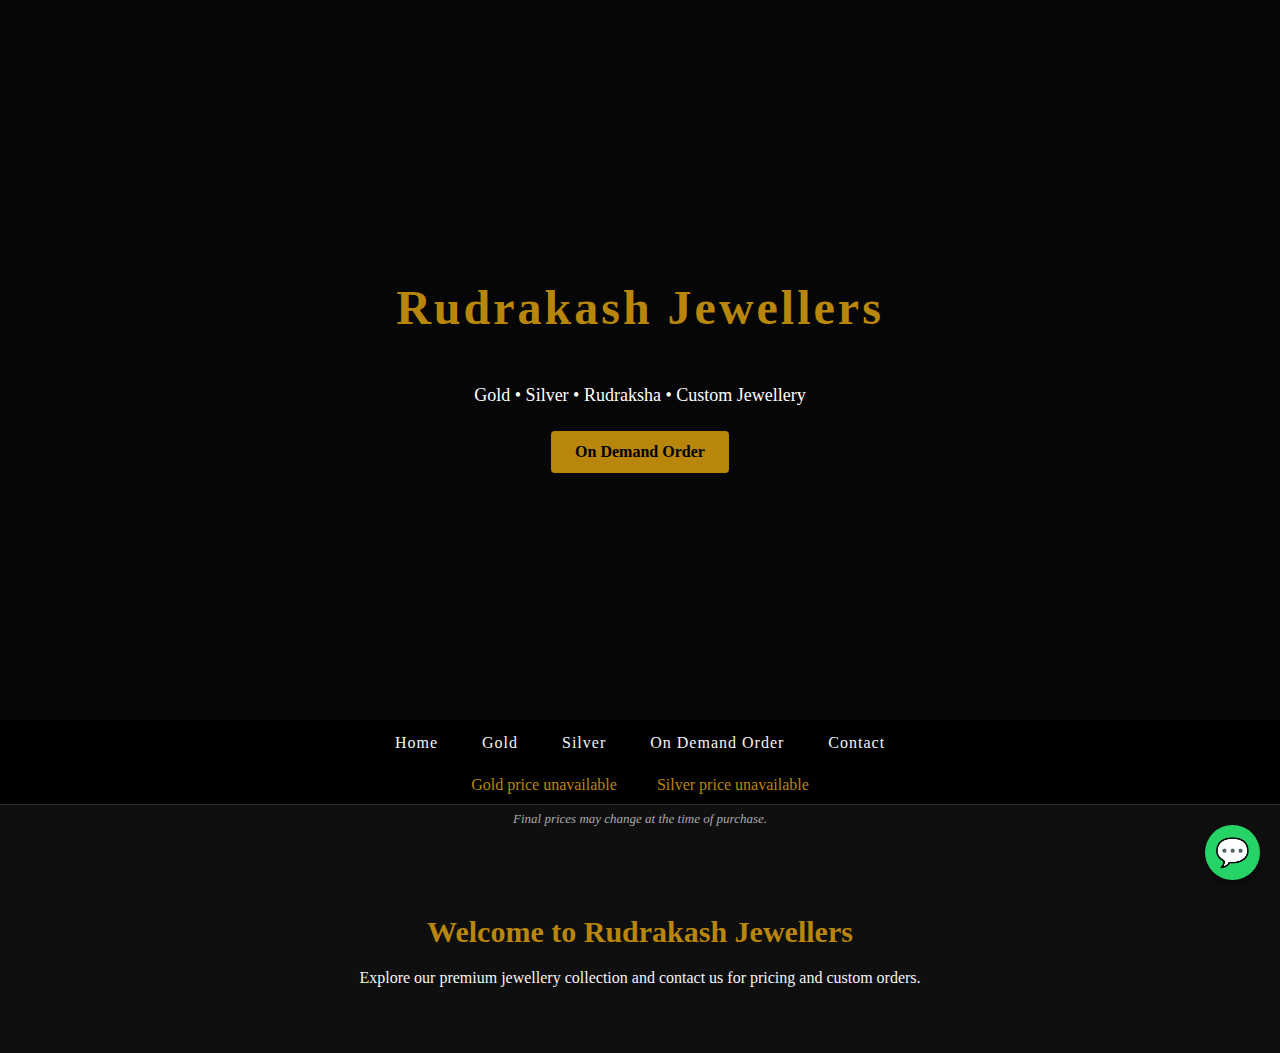
<file: index.html>
<!DOCTYPE html>
<html>
<head>
    <title>Rudrakash Jewellers</title>
    <link rel="stylesheet" href="style.css">

</head>
<body>

  <!-- HERO SLIDER -->
<div class="hero-slider">
    <div class="overlay">
        <h1>Rudrakash Jewellers</h1>
        <p>Gold • Silver • Rudraksha • Custom Jewellery</p>

        <a href="order.html" class="hero-btn">
            On Demand Order
        </a>
    </div>
</div>


    <!-- MENU BAR -->
    <div class="navbar">
    <a href="index.html">Home</a>
    <a href="gold.html">Gold</a>
    <a href="silver.html">Silver</a>
    <a href="order.html">On Demand Order</a>
    <a href="contact.html">Contact</a>
</div>

<!-- LIVE METAL PRICES -->
<div class="price-bar">
    <span id="gold-price">Gold: Loading...</span>
    <span id="silver-price">Silver: Loading...</span>
</div>
<p class="price-note">
    Final prices may change at the time of purchase.

    <!-- MAIN CONTENT -->
    <div class="content">
        <h2>Welcome to Rudrakash Jewellers</h2>
        <p>
            Explore our premium jewellery collection and contact us
            for pricing and custom orders.
        </p>
    </div>
    <a href="https://wa.me/919068099907" 
   class="whatsapp-float" 
   target="_blank">
   💬
</a>

<script src="script.js"></script>
</body>


</html>
</file>
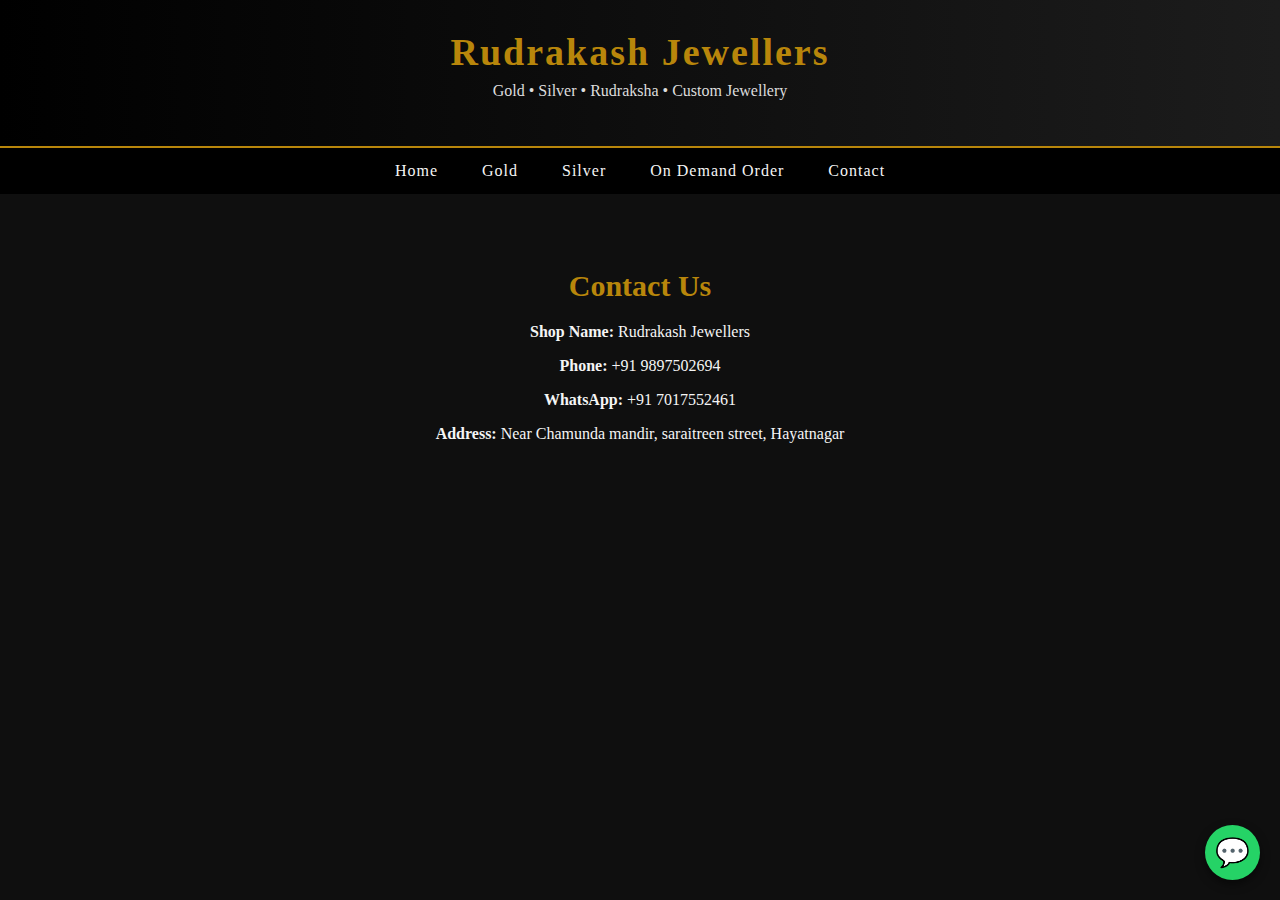
<file: Contact.html>
<!DOCTYPE html>
<html>
<head>
    <title>Contact Us - Rudrakash Jewellers</title>
    <link rel="stylesheet" href="style.css">
</head>
<body>

<!-- HEADER -->
<div class="header">
    <h1>Rudrakash Jewellers</h1>
    <p>Gold • Silver • Rudraksha • Custom Jewellery</p>
</div>

<!-- MENU -->
<div class="navbar">
    <a href="index.html">Home</a>
    <a href="gold.html">Gold</a>
    <a href="silver.html">Silver</a>
    <a href="order.html">On Demand Order</a>
    <a href="contact.html">Contact</a>
</div>

<!-- CONTENT -->
<div class="content">
    <h2>Contact Us</h2>

    <p><strong>Shop Name:</strong> Rudrakash Jewellers</p>
    <p><strong>Phone:</strong> +91 9897502694</p>
    <p><strong>WhatsApp:</strong> +91 7017552461</p>
    <p><strong>Address:</strong> Near Chamunda mandir, saraitreen street, Hayatnagar </p>

    <br>

    <!-- GOOGLE MAP -->
    <iframe 
        src="https://www.google.com/maps?q=delhi&output=embed"
        width="100%" 
        height="300" 
        style="border:0;" 
        allowfullscreen="" 
        loading="lazy">
    </iframe>
</div>
<a href="https://wa.me/919068099907" 
   class="whatsapp-float" 
   target="_blank">
   💬
</a>

</body>
</html>
</file>
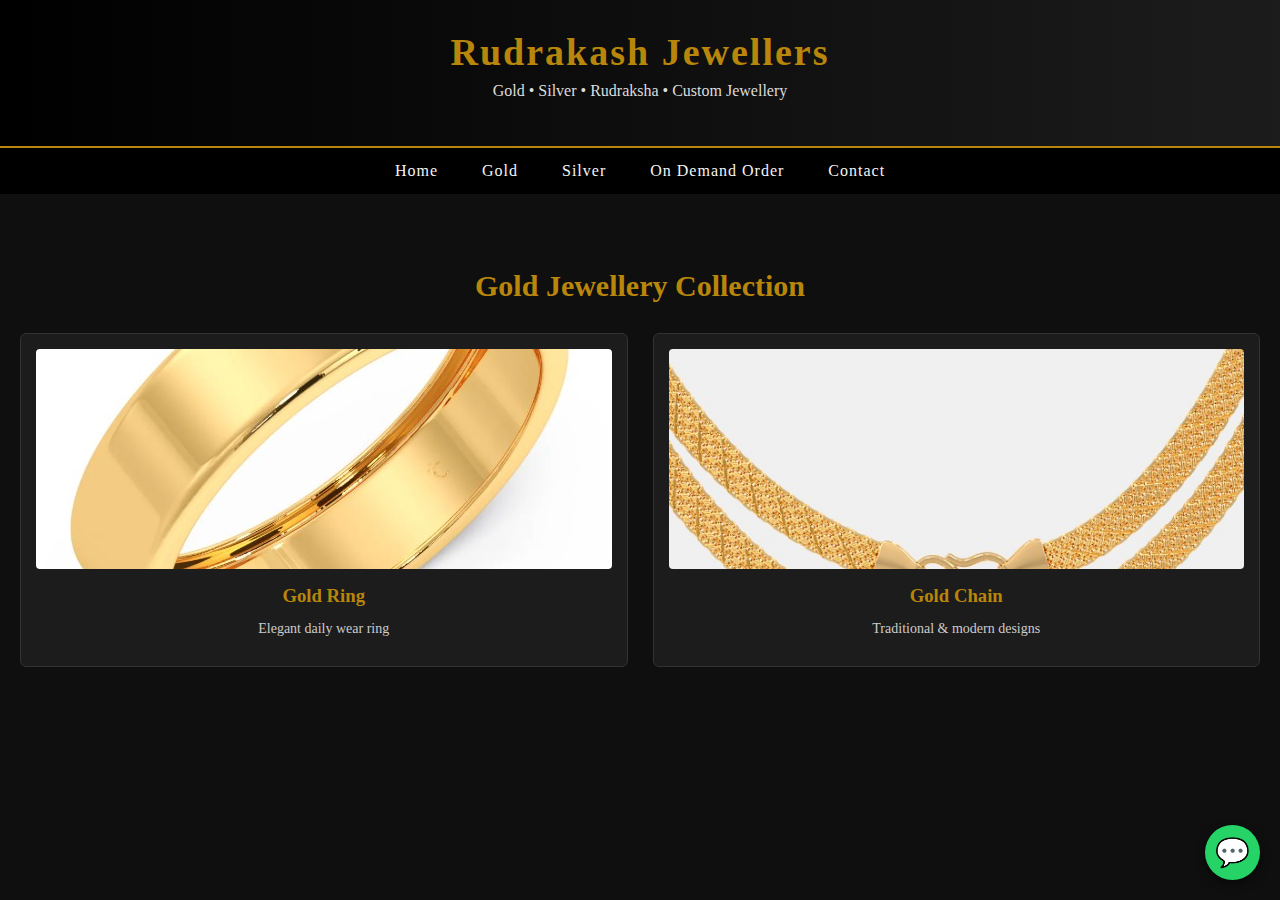
<file: gold.html>
<!DOCTYPE html>
<html>
<head>
    <title>Gold Jewellery - Rudrakash Jewellers</title>
    <link rel="stylesheet" href="style.css">
</head>
<body>

<div class="header">
    <h1>Rudrakash Jewellers</h1>
    <p>Gold • Silver • Rudraksha • Custom Jewellery</p>
</div>

<div class="navbar">
    <a href="index.html">Home</a>
    <a href="gold.html">Gold</a>
    <a href="silver.html">Silver</a>
    <a href="order.html">On Demand Order</a>
    <a href="contact.html">Contact</a>
</div>

<div class="content">
    <h2>Gold Jewellery Collection</h2>

    <div class="product-grid">

        <div class="product-card">
            <img src="gold-ring.jpg">
            <h3>Gold Ring</h3>
            <p>Elegant daily wear ring</p>
        </div>

        <div class="product-card">
            <img src="gold-chain.jpg">
            <h3>Gold Chain</h3>
            <p>Traditional & modern designs</p>
        </div>

    </div>
</div>

<a href="https://wa.me/919068099907" 
   class="whatsapp-float" 
   target="_blank">
   💬
</a>

</body>
</html>
</file>
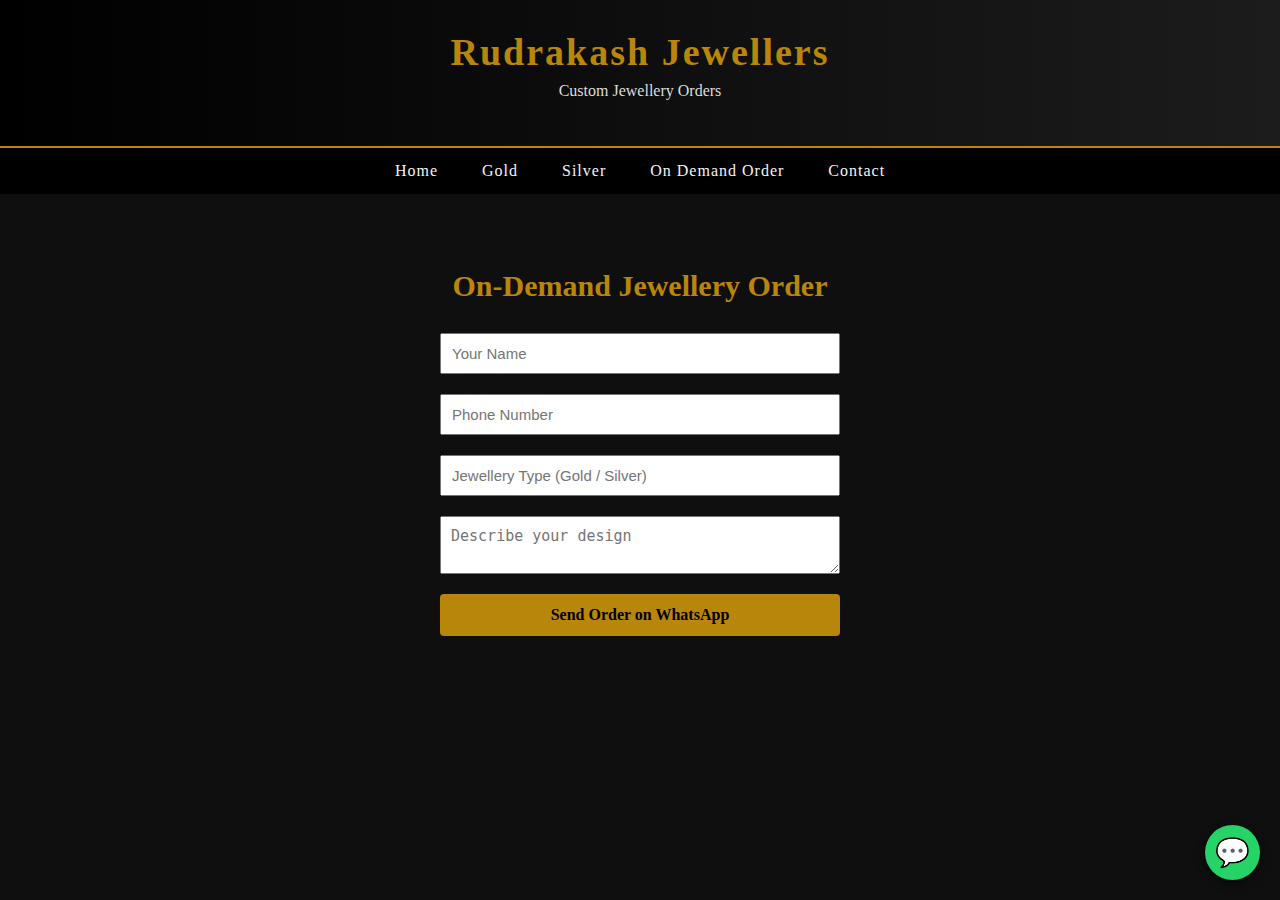
<file: order.html>
<!DOCTYPE html>
<html>
<head>
    <title>On Demand Order - Rudrakash Jewellers</title>
    <link rel="stylesheet" href="style.css">
</head>
<body>

<div class="header">
    <h1>Rudrakash Jewellers</h1>
    <p>Custom Jewellery Orders</p>
</div>

<div class="navbar">
    <a href="index.html">Home</a>
    <a href="gold.html">Gold</a>
    <a href="silver.html">Silver</a>
    <a href="order.html">On Demand Order</a>
    <a href="contact.html">Contact</a>
</div>

<div class="content">
    <h2>On-Demand Jewellery Order</h2>

    <form class="order-form">
        <input type="text" placeholder="Your Name" required>
        <input type="text" placeholder="Phone Number" required>
        <input type="text" placeholder="Jewellery Type (Gold / Silver)">
        <textarea placeholder="Describe your design"></textarea>

        <a class="submit-btn"
           href="https://wa.me/919068099907"
           target="_blank">
           Send Order on WhatsApp
        </a>
    </form>
</div>
<a href="https://wa.me/919068099907" 
   class="whatsapp-float" 
   target="_blank">
   💬
</a>

</body>
</html>
</file>
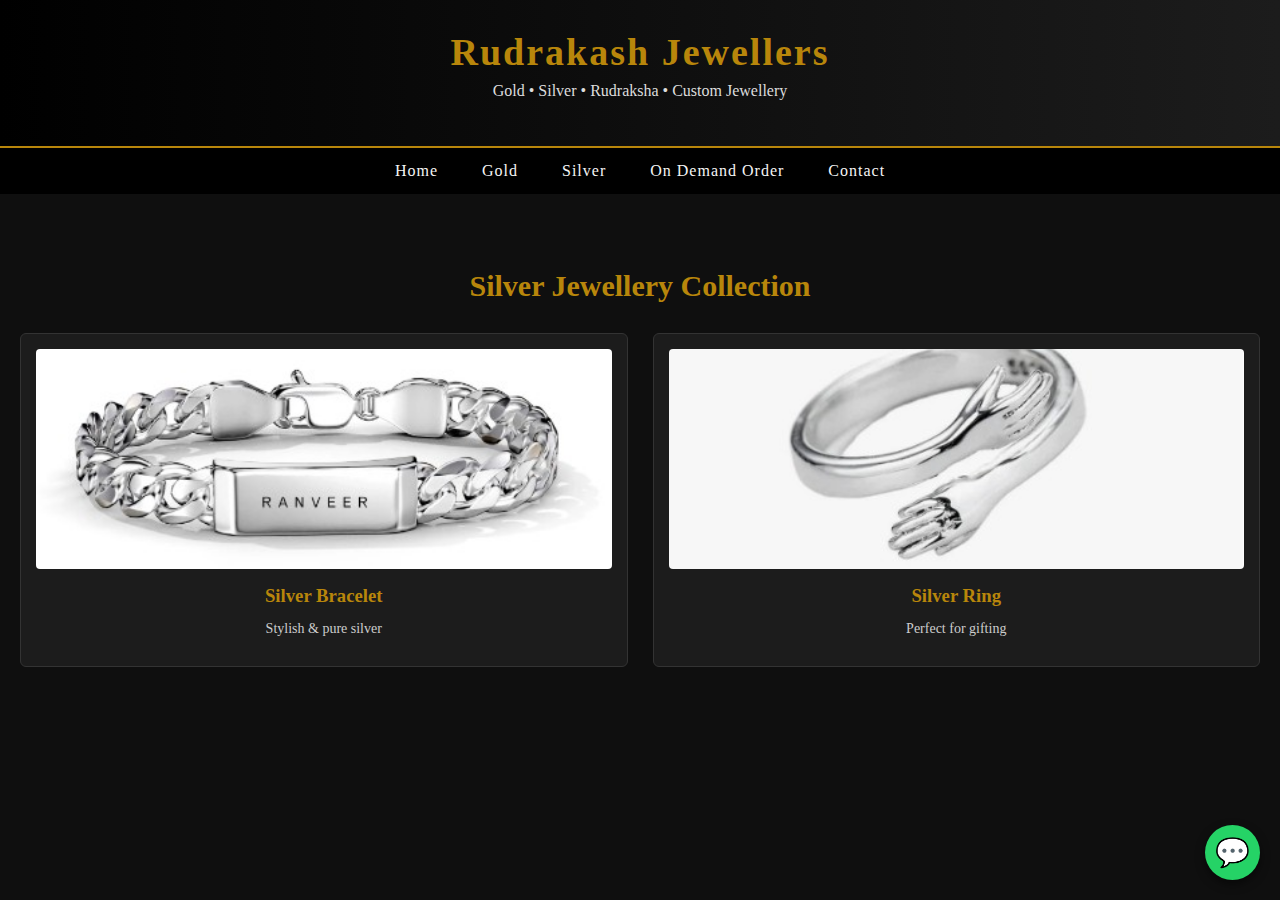
<file: silver.html>
<!DOCTYPE html>
<html>
<head>
    <title>Silver Jewellery - Rudrakash Jewellers</title>
    <link rel="stylesheet" href="style.css">
</head>
<body>

<div class="header">
    <h1>Rudrakash Jewellers</h1>
    <p>Gold • Silver • Rudraksha • Custom Jewellery</p>
</div>

<div class="navbar">
    <a href="index.html">Home</a>
    <a href="gold.html">Gold</a>
    <a href="silver.html">Silver</a>
    <a href="order.html">On Demand Order</a>
    <a href="contact.html">Contact</a>
</div>

<div class="content">
    <h2>Silver Jewellery Collection</h2>

    <div class="product-grid">

        <div class="product-card">
            <img src="silver-bracelet.jpg">
            <h3>Silver Bracelet</h3>
            <p>Stylish & pure silver</p>
        </div>

        <div class="product-card">
            <img src="silver-ring.jpg">
            <h3>Silver Ring</h3>
            <p>Perfect for gifting</p>
        </div>

    </div>
</div>

<a href="https://wa.me/919068099907s" 
   class="whatsapp-float" 
   target="_blank">
   💬
</a>

</body>
</html>
</file>
<file: style.css>
/* ===== HERO BACKGROUND SLIDER ===== */
.hero-slider {
    height: 80vh;
    background-size: cover;
    background-position: center;
    animation: slideShow 16s infinite;
    position: relative;
}

/* Dark overlay for text readability */
.overlay {
    background: rgba(0,0,0,0.6);
    height: 100%;
    display: flex;
    flex-direction: column;
    justify-content: center;
    align-items: center;
    text-align: center;
}

.overlay h1 {
    color: #b8860b;
    font-size: 48px;
    letter-spacing: 3px;
}

.overlay p {
    color: #fff;
    font-size: 18px;
    margin-bottom: 25px;
}

.hero-btn {
    padding: 12px 24px;
    background-color: #b8860b;
    color: #000;
    text-decoration: none;
    font-weight: bold;
    border-radius: 4px;
}

/* ===== SLIDER ANIMATION ===== */
@keyframes slideShow {
    0% {
        background-image: url("gold1.jpg");
    }
    25% {
        background-image: url("gold2.jpg");
    }
    50% {
        background-image: url("silver1.jpg");
    }
    75% {
        background-image: url("silver2.jpg");
    }
    100% {
        background-image: url("gold1.jpg");
    }
}
/* ===== GLOBAL ===== */
body {
    margin: 0;
    font-family: "Georgia", serif;
    background-color: #0f0f0f;
    color: #f5f5f5;
}

/* ===== HEADER ===== */
.header {
    background: linear-gradient(90deg, #000000, #1c1c1c);
    padding: 30px;
    text-align: center;
    border-bottom: 2px solid #b8860b;
}

.header h1 {
    margin: 0;
    font-size: 38px;
    color: #b8860b;
    letter-spacing: 2px;
}

.header p {
    margin-top: 8px;
    color: #ddd;
}

/* ===== NAVBAR ===== */
.navbar {
    display: flex;
    justify-content: center;
    background-color: #000;
}

.navbar a {
    color: #f5f5f5;
    padding: 14px 22px;
    text-decoration: none;
    font-size: 16px;
    letter-spacing: 1px;
}

.navbar a:hover {
    background-color: #b8860b;
    color: #000;
}

/* ===== CONTENT ===== */
.content {
    padding: 50px 20px;
    text-align: center;
}

.content h2 {
    color: #b8860b;
    font-size: 30px;
    margin-bottom: 20px;
}

/* ===== PRODUCT GRID ===== */
.product-grid {
    display: grid;
    grid-template-columns: repeat(auto-fit, minmax(220px, 1fr));
    gap: 25px;
    margin-top: 30px;
}

/* ===== PRODUCT CARD ===== */
.product-card {
    background-color: #1c1c1c;
    border: 1px solid #333;
    border-radius: 6px;
    padding: 15px;
    transition: transform 0.3s;
}

.product-card:hover {
    transform: translateY(-6px);
}

.product-card img {
    width: 100%;
    height: 220px;
    object-fit: cover;
    border-radius: 4px;
}

.product-card h3 {
    color: #b8860b;
    margin: 12px 0 5px;
}

.product-card p {
    font-size: 14px;
    color: #ccc;
}

/* ===== WHATSAPP BUTTON ===== */
.whatsapp-float {
    position: fixed;
    bottom: 20px;
    right: 20px;
    background-color: #25D366;
    color: white;
    width: 55px;
    height: 55px;
    border-radius: 50%;
    text-align: center;
    font-size: 28px;
    line-height: 55px;
    text-decoration: none;
    box-shadow: 0 4px 10px rgba(0,0,0,0.5);
}

/* ===== ORDER FORM ===== */
.order-form {
    max-width: 400px;
    margin: auto;
    display: flex;
    flex-direction: column;
}

.order-form input,
.order-form textarea {
    margin: 10px 0;
    padding: 10px;
    font-size: 15px;
}

.submit-btn {
    background-color: #b8860b;
    color: #000;
    padding: 12px;
    text-align: center;
    text-decoration: none;
    margin-top: 10px;
    border-radius: 4px;
    font-weight: bold;
}
/* LIVE PRICE BAR */
.price-bar {
    background-color: #000;
    color: #b8860b;
    display: flex;
    justify-content: center;
    gap: 40px;
    padding: 10px;
    font-size: 16px;
    border-bottom: 1px solid #333;
}
.price-note {
    text-align: center;
    font-size: 13px;
    color: #aaa;
    margin-top: 6px;
    font-style: italic;
}
</file>
